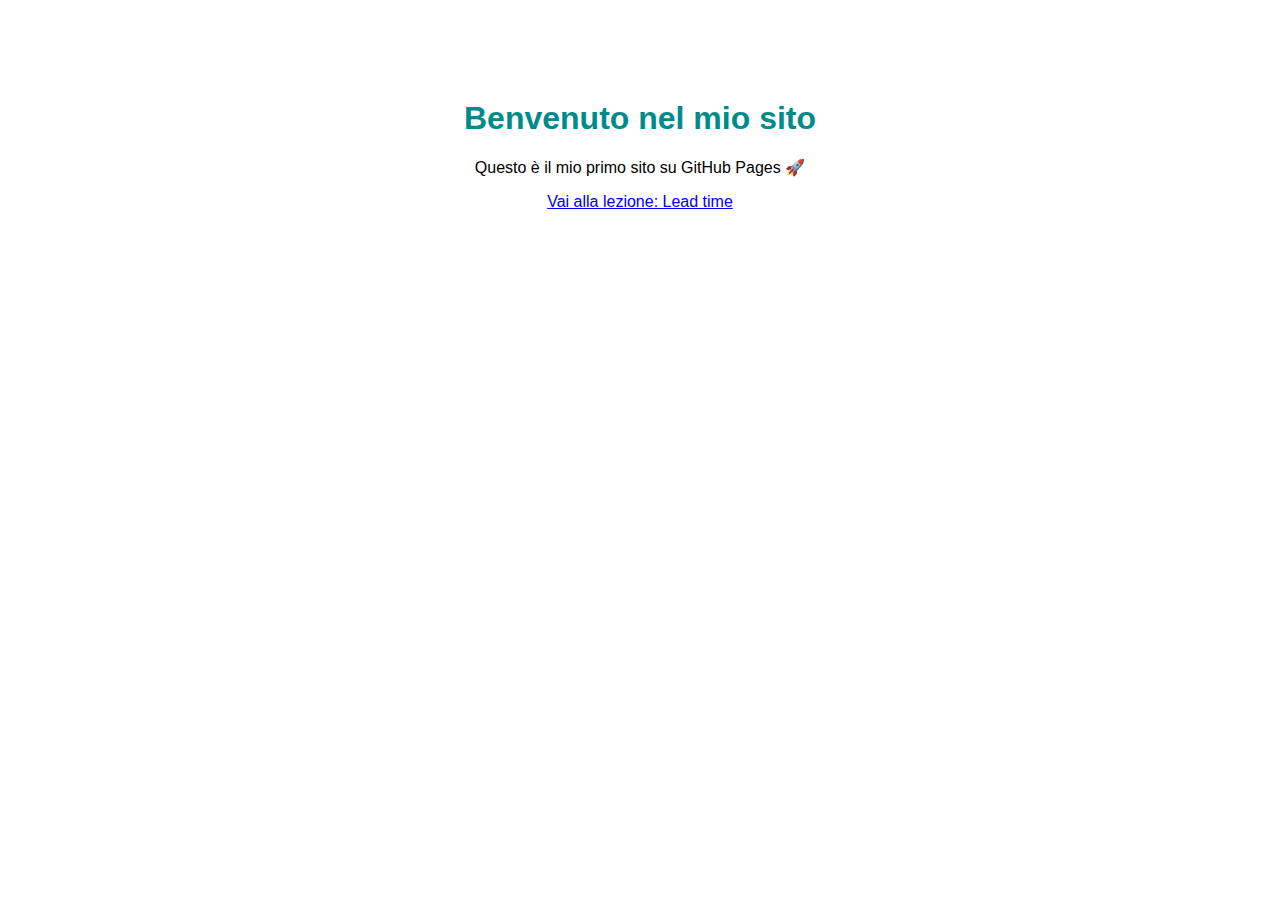
<file: index.html>
<!DOCTYPE html>
<html>
<head>
    <meta charset="UTF-8">
    <title>Il mio sito</title>
    <style>
        body {
            font-family: Arial;
            text-align: center;
            margin-top: 100px;
        }
        h1 { color: darkcyan; }
    </style>
</head>
<body>
    <h1>Benvenuto nel mio sito</h1>
    <p>Questo è il mio primo sito su GitHub Pages 🚀</p>
    <a href="lessons/leadtime.html">Vai alla lezione: Lead time</a>
</body>
</html>
</file>
